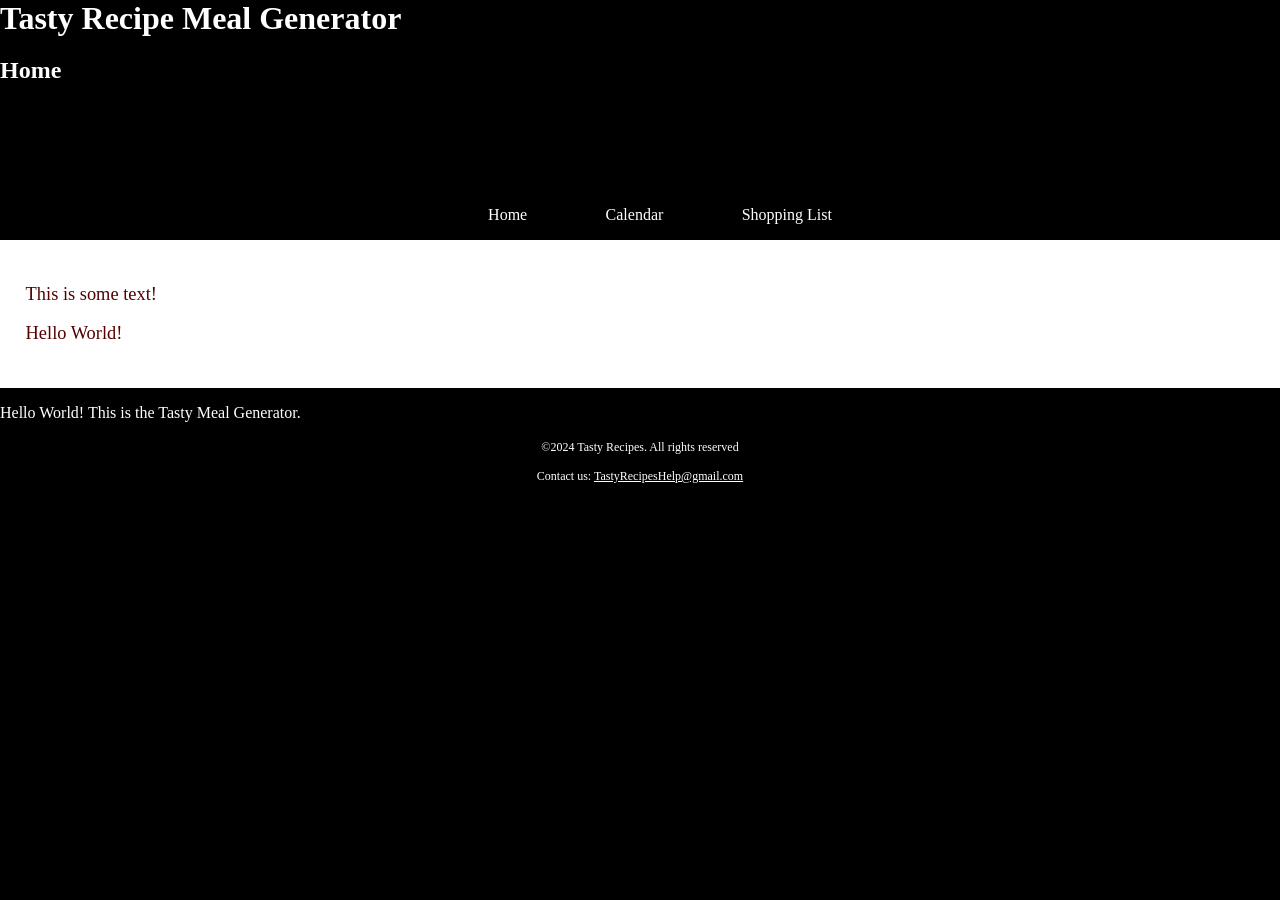
<file: index.html>
<!DOCTYPE html>
<!--Created by Dallen Corry
    Updated: 11/19/24-->
<html lang="en">

<head>
    <meta charset="UTF-8">
    <meta name="viewport" content="width=device-width, initial-scale=1.0">
    <title>TastyRecipe|Home</title>
    <link rel="stylesheet" href="styles/styles.css">
</head>

<body>
    <header>
        <h1>Tasty Recipe Meal Generator</h1>
        <h2>Home</h2>
    </header>
    <nav>
        <ul>
            <li><a href="index.html">Home</a></li>
            <li><a href="calendar.html">Calendar</a></li>
            <li><a href="list.html">Shopping List</a></li>
        </ul>
    </nav>
    <main>
        <div>
            <p id="text_1">This is some text!</p>
        </div>
        <div>
            <p>
                Hello World!
            </p>
    </main>
            <p>
                Hello World!
                This is the Tasty Meal Generator.
            </p>
            
        </div>
    </main>
    <footer>
        <p> &copy;2024 Tasty Recipes. All rights reserved</p>
        <p>Contact us: <a href="mailto:TastyRecipesHelp@gmail.com">TastyRecipesHelp@gmail.com</a></p>
    </footer>
</body>
</html>
</file>
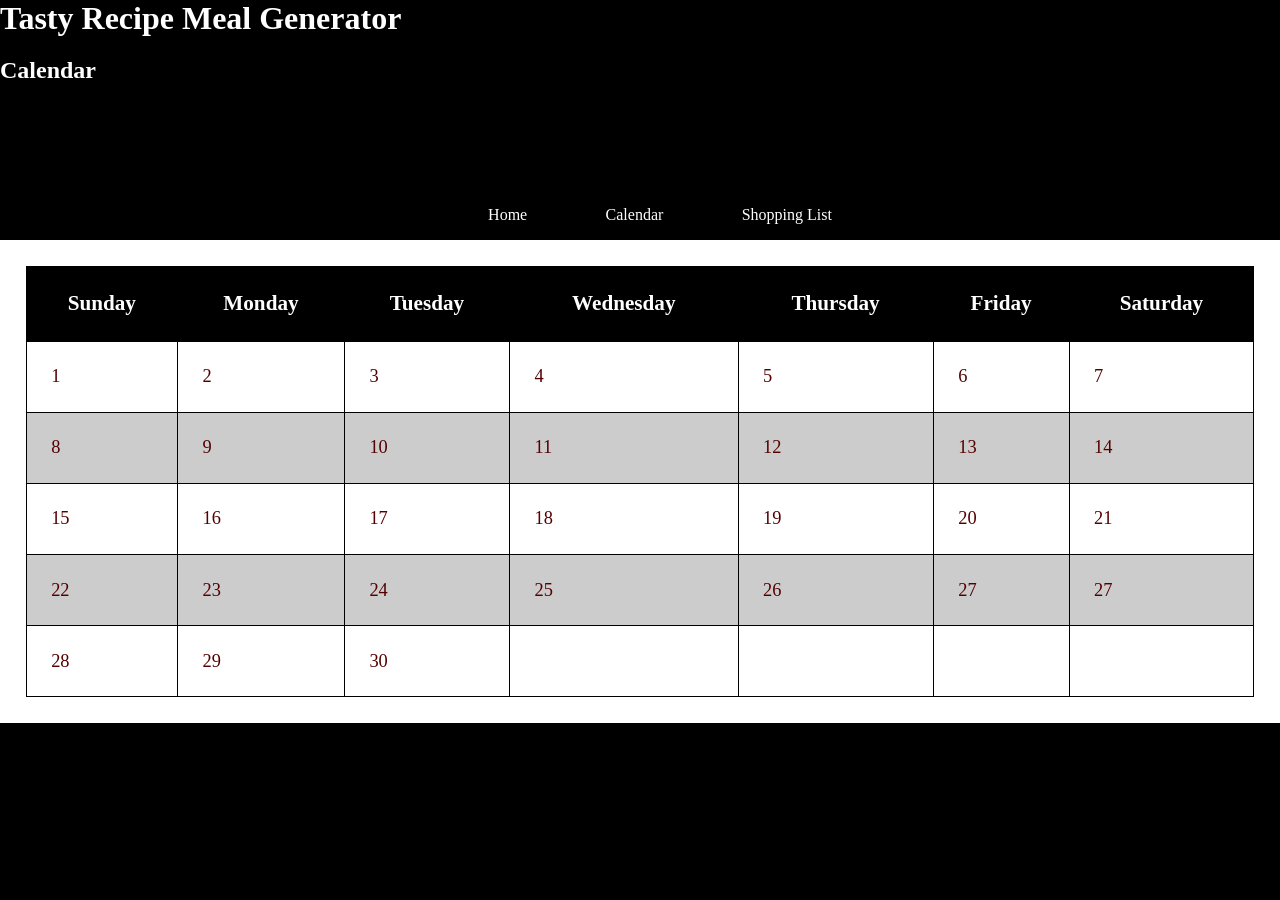
<file: calendar.html>
<!DOCTYPE html>
<html lang="en">
<head>
    <meta charset="UTF-8">
    <meta name="viewport" content="width=device-width, initial-scale=1.0">
    <title>TastyRecipe|Calendar</title>
    <link rel="stylesheet" href="styles/styles.css">

</head>
<body>
    <header>
        <h1>Tasty Recipe Meal Generator</h1>
        <h2>Calendar</h2>
    </header>
    <nav>
        <ul>
            <li><a href="index.html">Home</a></li>
            <li><a href="calendar.html">Calendar</a></li>
            <li><a href="list.html">Shopping List</a></li>
        </ul>
    </nav>
    <main>
        <table>
            <tr>
                <th>Sunday</th>
                <th>Monday</th>
                <th>Tuesday</th>
                <th>Wednesday</th>
                <th>Thursday</th>
                <th>Friday</th>
                <th>Saturday</th>
            </tr>
            <tr>
                <td>1</td>
                <td>2</td>
                <td>3</td>
                <td>4</td>
                <td>5</td>
                <td>6</td>
                <td>7</td>
            </tr>
            <tr>
                <td>8</td>
                <td>9</td>
                <td>10</td>
                <td>11</td>
                <td>12</td>
                <td>13</td>
                <td>14</td>
            </tr>
            <tr>
                <td>15</td>
                <td>16</td>
                <td>17</td>
                <td>18</td>
                <td>19</td>
                <td>20</td>
                <td>21</td>
            </tr>
            <tr>
                <td>22</td>
                <td>23</td>
                <td>24</td>
                <td>25</td>
                <td>26</td>
                <td>27</td>
                <td>27</td>
            </tr>
            <tr>
                <td>28</td>
                <td>29</td>
                <td>30</td>
                <td></td>
                <td></td>
                <td></td>
                <td></td>
            </tr>
        </table>
    </main>
   
</body>
</html>
</file>
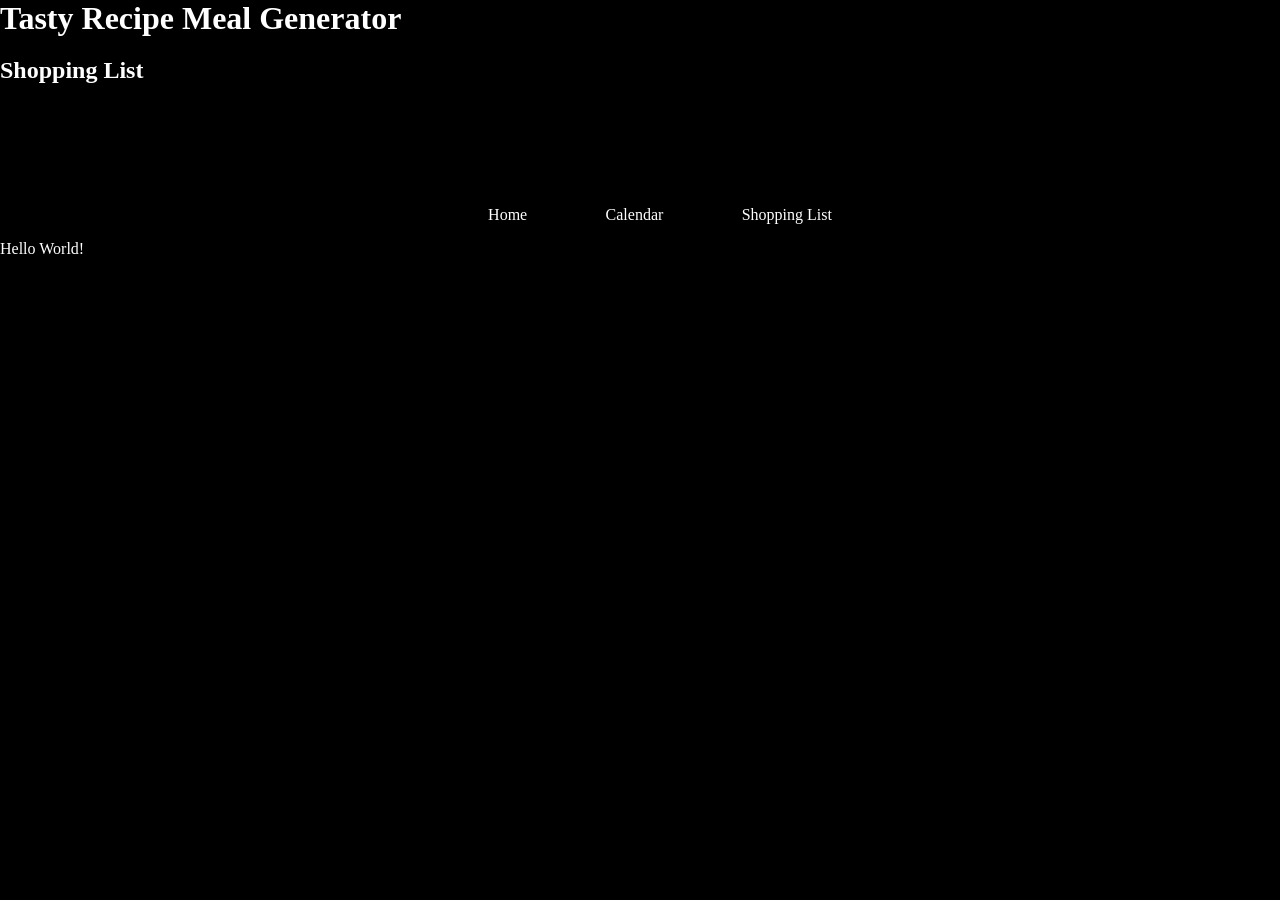
<file: list.html>
<!DOCTYPE html>
<html lang="en">
<head>
    <meta charset="UTF-8">
    <meta name="viewport" content="width=device-width, initial-scale=1.0">
    <title>TastyRecipe|Shopping list</title>
    <link rel="stylesheet" href="styles/styles.css">

</head>
<body>
    <header>
        <h1>Tasty Recipe Meal Generator</h1>
        <h2>Shopping List</h2>
    </header>
    <nav>
        <ul>
            <li><a href="index.html">Home</a></li>
            <li><a href="calendar.html">Calendar</a></li>
            <li><a href="list.html">Shopping List</a></li>
        </ul>
    </nav>
    <div>
        <p>
            Hello World!
        </p>
    </div>
</body>
</html>
</file>
<file: styles/styles.css>
/*  Created by Dallen Corry
*   Projet Name: Tasty Recipe Meal Generator
*   Date: 8/31/2024
*   Version: 0.1.0*/

/*CSS Reset*/
body, header, nav, main, footer, h1, div, img {
    margin: 0; 
    padding: 0;
    border: 0; 
}

body {
    background-color: #000;
    /* font-family: 'Nabla', cursive; */
    color:  #fff;
}

header {
    top: 0;
    background-color: #000;
    color: #fff;
    height: 190px;
}

nav ul {
    list-style-type: none; 
    text-align: center;
}

nav li {
    display: inline-block;
    padding: 0 3%;
}

nav li a {
    border-top: none;
    display: block;
    text-decoration: none;
    color: #fff;
}

main {
    background-color: #fff;
    color: #500;
    padding: 2%;
    font-size: 1.15em;
    font-family: 'Roboto Slab', serif;
}

footer p {
    font-size: 0.75em;
    text-align: center;
    color: #fff;
    padding: 0.1em;
}

footer p a {
    color:#fff;
}

table {
    border: 1px solid #000;
    border-collapse: collapse;
    margin: 0 auto;
    width: 100%;
}

th, td {
    border: 1px solid #000;
    padding: 2%;
}

th {
    background-color: #000;
    color: #fff;
    font-size: 1.15em;
}

tr:nth-child(odd) {
    background-color: #ccc;
}
</file>
